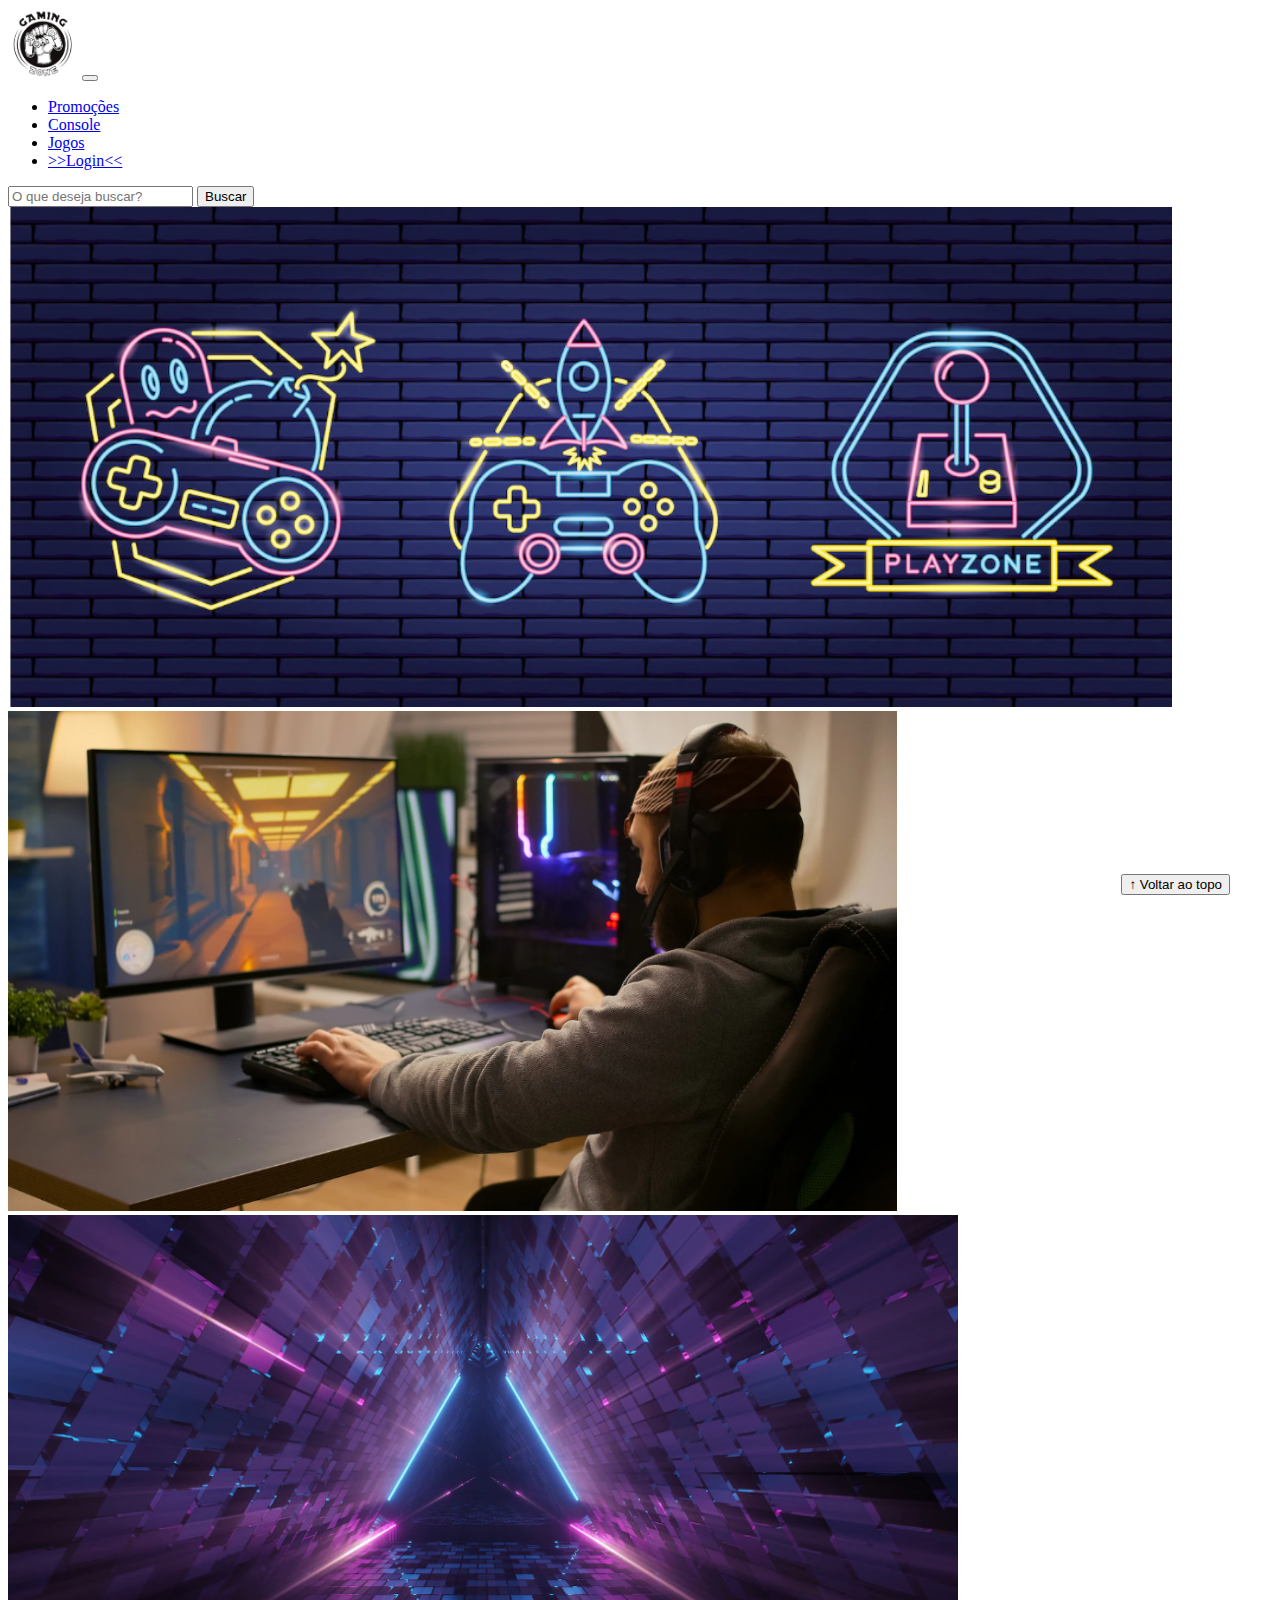
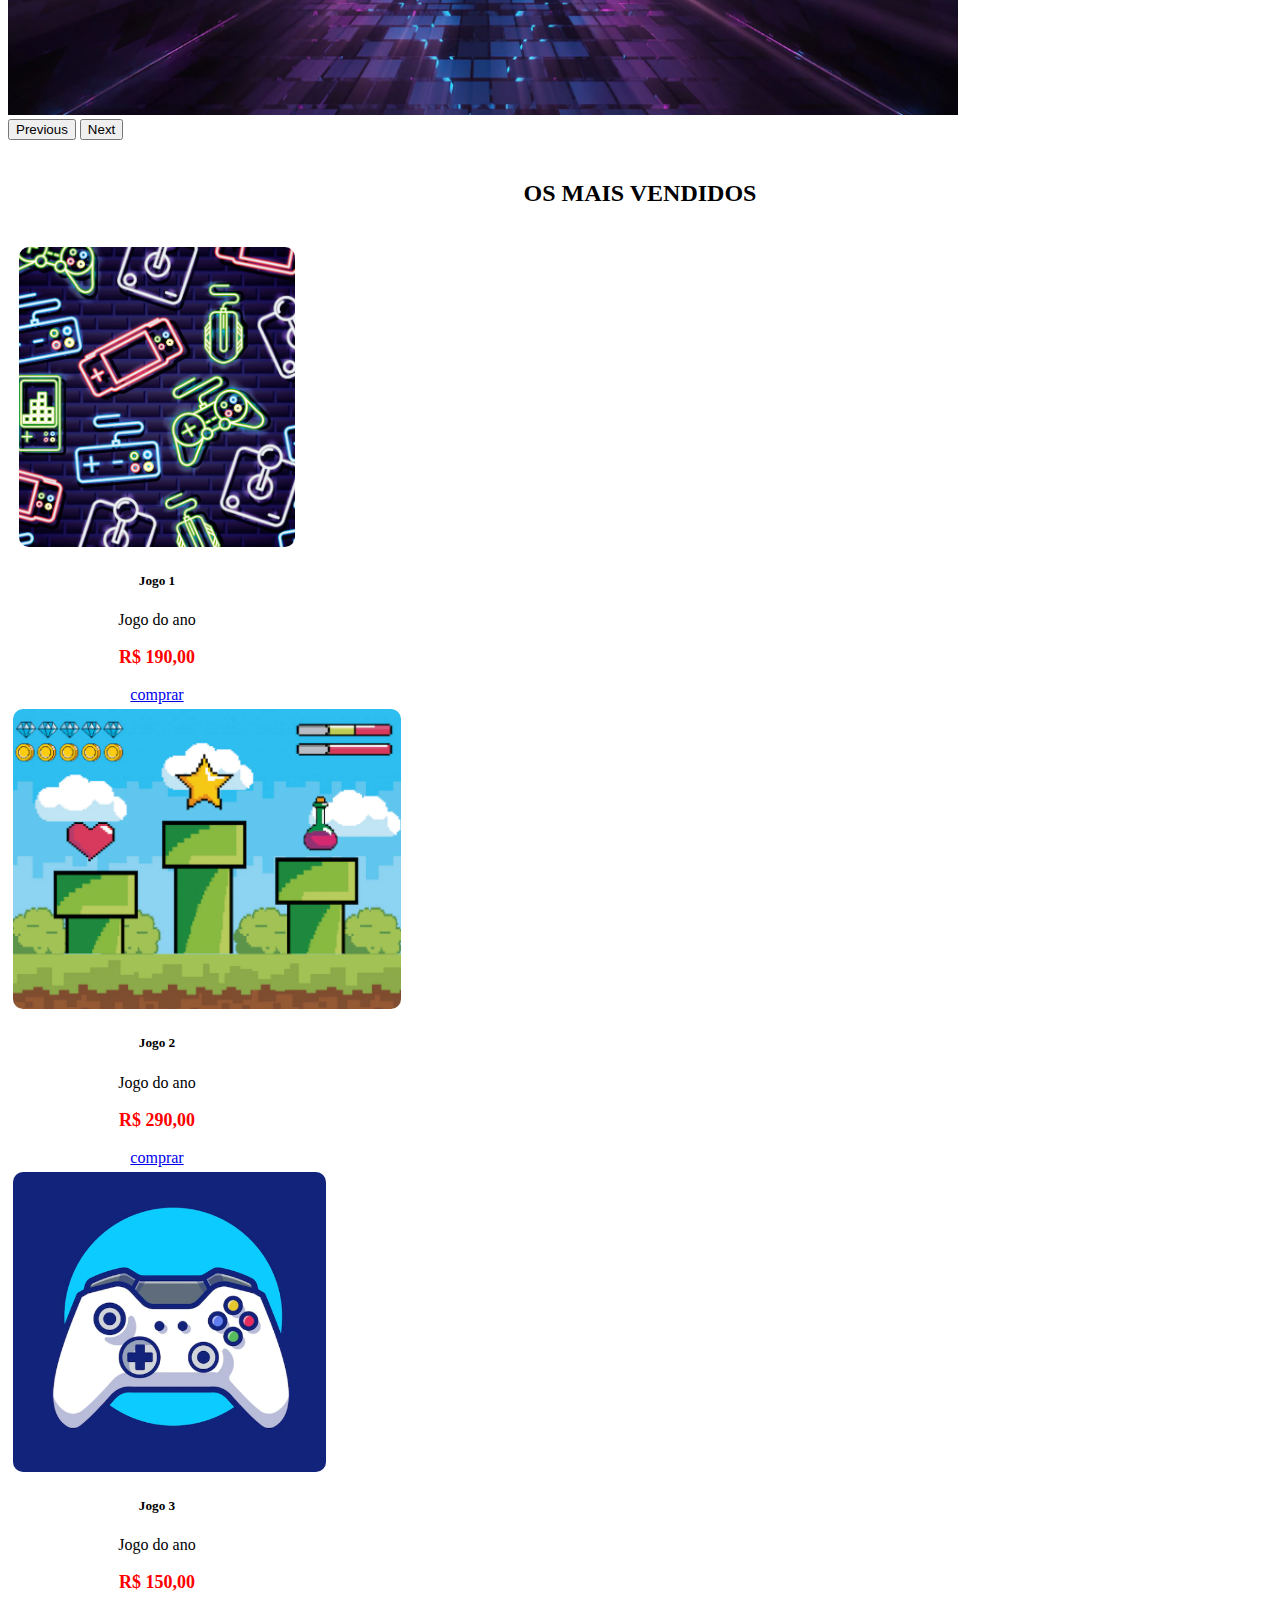
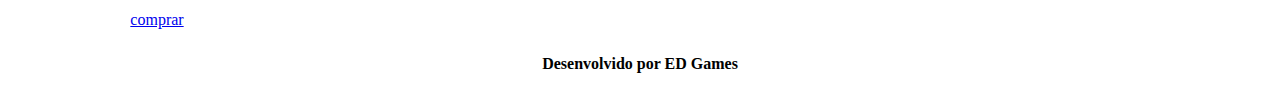
<file: atividadeCFE - inicial para atividade/index.html>
<!DOCTYPE html>
<html lang="pt-br">

<head>
  <meta charset="UTF-8">
  <meta http-equiv="X-UA-Compatible" content="IE=edge">
  <meta name="viewport" content="width=device-width, initial-scale=1.0">
  <title>ED Games</title>

  <link href="https://cdn.jsdelivr.net/npm/bootstrap@5.2.2/dist/css/bootstrap.min.css" rel="stylesheet"
    integrity="sha384-Zenh87qX5JnK2Jl0vWa8Ck2rdkQ2Bzep5IDxbcnCeuOxjzrPF/et3URy9Bv1WTRi" crossorigin="anonymous">

  <link rel="stylesheet" href="css/estilo.css">



</head>

<body>
  <header>
    <nav class="navbar navbar-expand-lg bg-body-tertiary">
      <div class="container-fluid">
        <a class="navbar-brand" href="index.html"><img src="img/logo.png" alt=""></a>
        <button class="navbar-toggler" type="button" data-bs-toggle="collapse" data-bs-target="#navbarSupportedContent" aria-controls="navbarSupportedContent" aria-expanded="false" aria-label="Toggle navigation">
          <span class="navbar-toggler-icon"></span>
        </button>
        <div class="collapse navbar-collapse" id="navbarSupportedContent">
          <ul class="navbar-nav me-auto mb-2 mb-lg-0">
            <li class="nav-item">
              <a class="nav-link active" aria-current="page" href="#">Promoções</a>
            </li>
            <li class="nav-item">
              <a class="nav-link" href="#">Console</a>
            </li>
            <li class="nav-item">
              <a class="nav-link" href="#">Jogos</a>
            </li>
            <li class="nav-item">
              <a class="nav-link" href="login.html">>>Login<<</a>
            </li>
          </ul>
          <form class="d-flex" role="search">
            <input class="form-control me-2" type="search" placeholder="O que deseja buscar?" aria-label="Search">
            <button class="btn btn-outline-success" type="submit">Buscar</button>
          </form>
        </div>
      </div>
    </nav>
    
  </header>

  <main>



    <section id="section-banners" class="container-fluid">

      <div id="carouselExample" class="carousel slide">
        <div class="carousel-inner">
          <div class="carousel-item active">
            <img src="img/banner1.PNG" class="d-block w-100" alt="Venha comprar na nossa loja!">
          </div>
          <div class="carousel-item">
            <img src="img/banner2.PNG" class="d-block w-100" alt="Promoção de produtos">
          </div>
          <div class="carousel-item">
            <img src="img/banner3.PNG" class="d-block w-100" alt="Várias novidades de produtos">
          </div>
        </div>
        <button class="carousel-control-prev" type="button" data-bs-target="#carouselExample" data-bs-slide="prev">
          <span class="carousel-control-prev-icon" aria-hidden="true"></span>
          <span class="visually-hidden">Previous</span>
        </button>
        <button class="carousel-control-next" type="button" data-bs-target="#carouselExample" data-bs-slide="next">
          <span class="carousel-control-next-icon" aria-hidden="true"></span>
          <span class="visually-hidden">Next</span>
        </button>
      </div>

    </section>
    <section id="section-vendidos" class="container-fluid">

      <h2>OS MAIS VENDIDOS</h2>

      <div class="card-group">
        <div class="card" style="width: 18rem;">
          <img src="img/jogo1.PNG" class="card-img-top" alt="Jogo de aventura">
          <div class="card-body">
            <h5 class="card-title">Jogo 1</h5>
            <p class="card-text">Jogo do ano</p>
            <p class="preco">R$ 190,00</p>
            <a href="#" class="btn btn-primary">comprar</a>
          </div>
        </div>

        <div class="card" style="width: 18rem;">
          <img src="img/jogo2.PNG" class="card-img-top" alt="Jogo de aventura">
          <div class="card-body">
            <h5 class="card-title">Jogo 2</h5>
            <p class="card-text">Jogo do ano</p>
            <p class="preco">R$ 290,00</p>
            <a href="#" class="btn btn-primary">comprar</a>
          </div>
        </div>
        

        <div class="card" style="width: 18rem;">
          <img src="img/jogo3.PNG" class="card-img-top" alt="Jogo de aventura">
          <div class="card-body">
            <h5 class="card-title">Jogo 3</h5>
            <p class="card-text">Jogo do ano</p>
            <p class="preco">R$ 150,00</p>
            <a href="#" class="btn btn-primary">comprar</a>
          </div>
        </div>
    </div>
    </section>


  </main>

  <footer>
    <p>Desenvolvido por ED Games</p>
  </footer>

  <button id="voltar-topo" type="button" class="btn btn-outline-primary" onclick="topo()">&uarr; Voltar ao topo</button>

  <script src="js/script.js"></script>
  <script src="https://cdn.jsdelivr.net/npm/bootstrap@5.2.2/dist/js/bootstrap.bundle.min.js"
    integrity="sha384-OERcA2EqjJCMA+/3y+gxIOqMEjwtxJY7qPCqsdltbNJuaOe923+mo//f6V8Qbsw3"
    crossorigin="anonymous"></script>

</body>

</html>
</file>
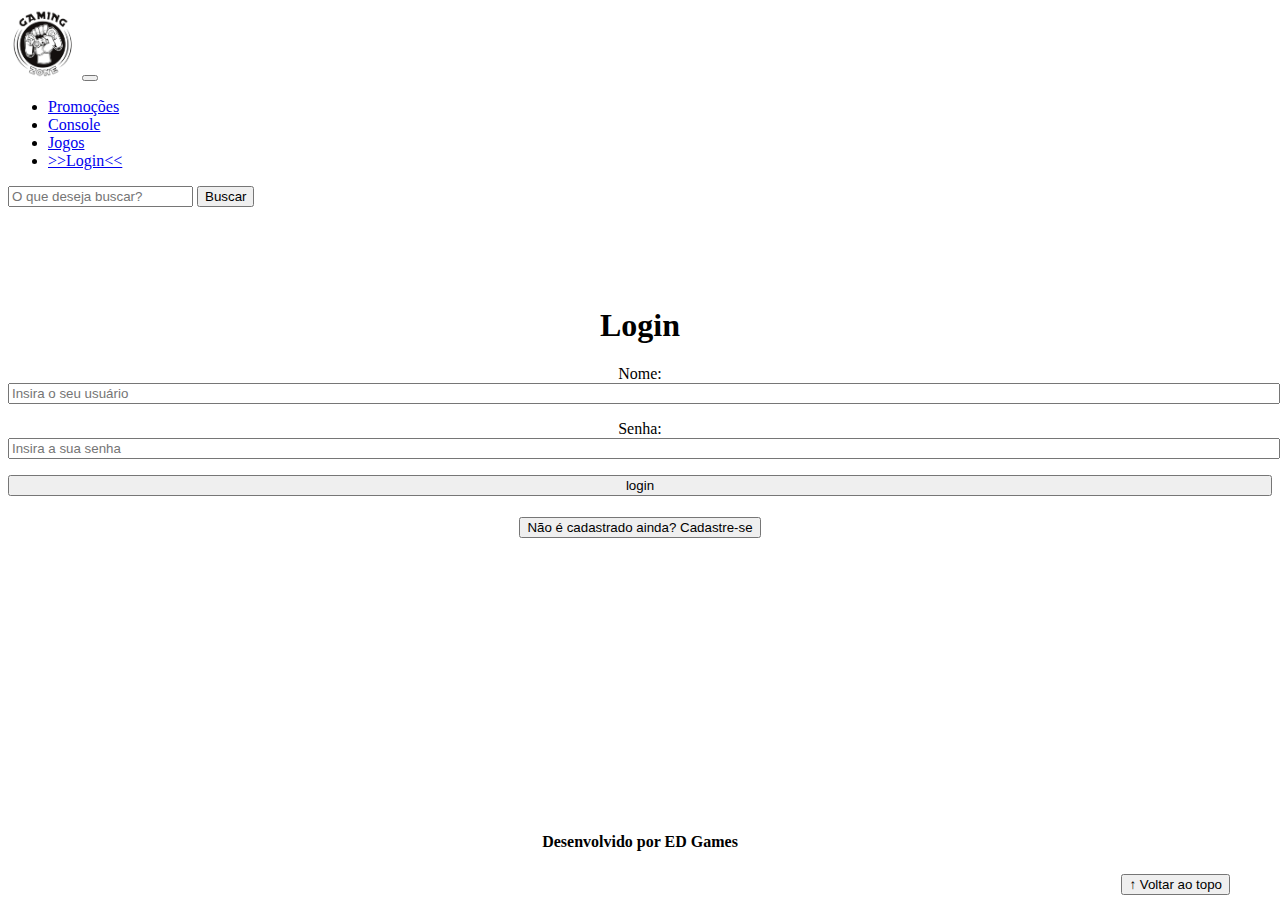
<file: atividadeCFE - inicial para atividade/login.html>
<!DOCTYPE html>
<html lang="pt-br">

<head>
    <meta charset="UTF-8">
    <meta http-equiv="X-UA-Compatible" content="IE=edge">
    <meta name="viewport" content="width=device-width, initial-scale=1.0">
    <title>ED Games - login</title>
    <link href="https://cdn.jsdelivr.net/npm/bootstrap@5.2.2/dist/css/bootstrap.min.css" rel="stylesheet"
        integrity="sha384-Zenh87qX5JnK2Jl0vWa8Ck2rdkQ2Bzep5IDxbcnCeuOxjzrPF/et3URy9Bv1WTRi" crossorigin="anonymous">
    <link rel="stylesheet" href="css/estilo.css">
</head>

<body>
    <header>
        
        <nav class="navbar navbar-expand-lg bg-body-tertiary">
            <div class="container-fluid">
              <a class="navbar-brand" href="index.html"><img src="img/logo.png" alt=""></a>
              <button class="navbar-toggler" type="button" data-bs-toggle="collapse" data-bs-target="#navbarSupportedContent" aria-controls="navbarSupportedContent" aria-expanded="false" aria-label="Toggle navigation">
                <span class="navbar-toggler-icon"></span>
              </button>
              <div class="collapse navbar-collapse" id="navbarSupportedContent">
                <ul class="navbar-nav me-auto mb-2 mb-lg-0">
                  <li class="nav-item">
                    <a class="nav-link active" aria-current="page" href="#">Promoções</a>
                  </li>
                  <li class="nav-item">
                    <a class="nav-link" href="#">Console</a>
                  </li>
                  <li class="nav-item">
                    <a class="nav-link" href="#">Jogos</a>
                  </li>
                  <li class="nav-item">
                    <a class="nav-link" href="login.html">>>Login<<</a>
                  </li>
                </ul>
                <form class="d-flex" role="search">
                  <input class="form-control me-2" type="search" placeholder="O que deseja buscar?" aria-label="Search">
                  <button class="btn btn-outline-success" type="submit">Buscar</button>
                </form>
              </div>
            </div>
          </nav>
      
    </header>

    <main>
        <section id="section-login">
            <h1>Login</h1>
            <div class="d-flex justify-content-center">
                <form method="post" action="" id="login">
                    <p>
                        <label for="usuario">Nome: </label>
                        <input id="usuario" name="usuario" required="required" type="text"
                            placeholder="Insira o seu usuário" class="form-control" />
                    </p>
                    <p>
                        <label for="senha">Senha: </label>
                        <input id="senha" name="senha" required="required" type="password"
                            placeholder="Insira a sua senha" class="form-control" />
                    </p>
                    <p>
                        <input type="button" value="login" class="btn btn-primary" id="bt-login" onclick="login()" />
                    </p>
                </form>
            </div>
        </section>

        <section id="section-cadastro">
            <div id="botao-cadastrar">
                <button type="button" class="btn btn-info">Não é cadastrado ainda? Cadastre-se</button>
            </div>
            <div id="form-cadastrar">

                <h1>Criar minha conta</h1>
                <p>Informe os seus dados abaixo para criar sua conta.</p>

                <div class="d-flex justify-content-center">
                    <form method="post" action="" id="login">
                        <p>
                            <label for="usuario">Usuário: </label>
                            <input id="usuario" name="usuario" required="required" type="text"
                                placeholder="ex. nome de usuário" class="form-control" />
                        </p>
                        <p>
                            <label for="email">E-mail: </label>
                            <input id="email" name="email" required="required" type="email"
                                placeholder="seu@email.com.br" class="form-control" />
                        </p>
                        <p>
                            <label for="senha">Senha: </label>
                            <input id="senha" name="senha" required="required" type="password"
                                placeholder="mínimo de 6 caracteres" class="form-control" />
                        </p>
                        <p>
                            <input type="button" value="Cadastrar" class="btn btn-primary" id="bt-cadastrar"
                                onclick="cadastro()" />
                        </p>
                    </form>
                </div>

            </div>
        </section>

    </main>



    <footer>
        <p>Desenvolvido por ED Games</p>
    </footer>

    <button id="voltar-topo" type="button" class="btn btn-outline-primary">&uarr; Voltar ao topo</button>

    <script src="https://cdn.jsdelivr.net/npm/bootstrap@5.2.2/dist/js/bootstrap.bundle.min.js"
        integrity="sha384-OERcA2EqjJCMA+/3y+gxIOqMEjwtxJY7qPCqsdltbNJuaOe923+mo//f6V8Qbsw3"
        crossorigin="anonymous"></script>
    <script src="js/script.js"></script>

    <script src="https://code.jquery.com/jquery-3.6.1.js"
        integrity="sha256-3zlB5s2uwoUzrXK3BT7AX3FyvojsraNFxCc2vC/7pNI=" crossorigin="anonymous"></script>
    <script type="text/javascript" src="js/jquery-script.js"></script>

</body>

</html>
</file>
<file: atividadeCFE - inicial para atividade/css/estilo.css>
/*cabeçalho*/
header img {
    height: 70px;
    width: 70px;
}


/*banner*/
#section-banners img {
    height: 500px;
}


/*Produtos vendidos*/

#section-vendidos {
    text-align: center;
}

#section-vendidos h2 {
    font-weight: bold;
    padding: 20px;
}

#section-vendidos img {
    height: 300px;
    border-radius: 10px;
} 

#section-vendidos .card {
    margin: 5px;
    border: 1x solid #ccc;
    border-radius: 10px;
}

#section-vendidos .preco {
    color: red;
    font-size: 18px;
    font-weight: bold;
}

/*Rodapé*/

footer {
    text-align: center;
}

footer p {
    font-weight: bold;
    padding: 10px;
}

/*Conteudo principal*/
main{
    min-height: 500px;
}

/*Botão Voltar topo*/

#voltar-topo {
    position: fixed;
    bottom: 5px;
    right: 50px;
}

/* página de login  */

#section-login{
    margin-top: 100px;
    text-align: center;
}

#section-login h1 {
    text-align: center;
}

#section-login input {
    width: 100%;
}

/* Formulário de cadastro*/

#section-cadastro{
    padding: 5px;
    text-align: center;
    background-color: #fff;
}

#form-cadastrar {
    padding: 50px;
    display: none;
}
</file>
